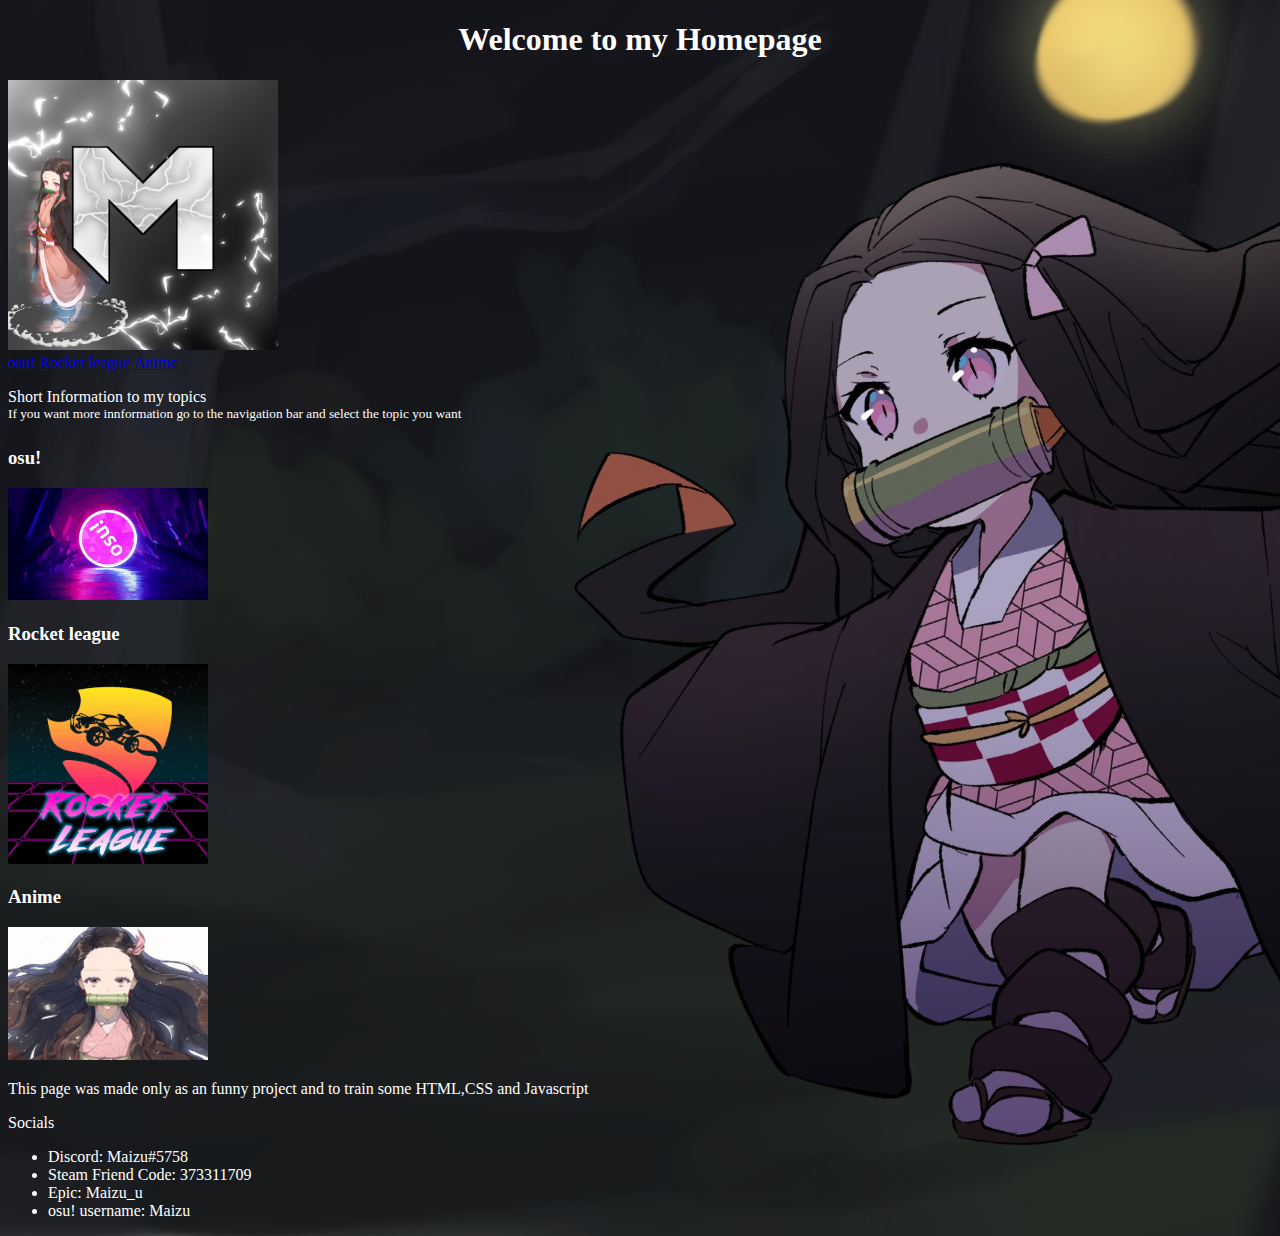
<file: index.html>
<!DOCTYPE html>
<html lang="de">
<head>
    <link rel="Stylesheet" href="Stylesheet.css">
    <meta charset="UTF-8">
    <title>Maizu's Website</title>
	<link rel="icon" href="/Maizu/nezuko-icon.png">
</head>
<body>
<!--Kopfbereich-->
    <header>
        <h1><b>Welcome to my Homepage</b></h1>
        <img src="maizu pb.webp" alt="maizu Profil picture" id="Pb">
    </header>
<!--Navigationsbereich-->        
    <nav>
        <a href="/Maizu/osu!"><span>osu!</span></a>
        <a href="/Maizu/Rocket-League"><span>Rocket league</span></a>
        <a href="/Maizu/Anime"><span>Anime</span></a>
    </nav>
<!--Hauptbereich-->
    <article>
        <p>Short Information to my topics <br>
        <sup>If you want more innformation go to the navigation bar and select the topic you want</sup></p>
    </article>
        <section>
            <h3>osu!</h3>
            <img src="osu-circle.gif" alt="osu-circle-GIF" class="TopicImg">
        </section>
        <section>
            <h3>Rocket league</h3>
            <img src="Rocket League.gif" alt="Rocket-League-GIF" class="TopicImg">
        </section>
        <section>
            <h3>Anime</h3>
            <img src="Nezuko-Blinking-GIF.gif" alt="Nezuko-Blinking-GIF" class="TopicImg">
        </section>
<!--Nebenbereich-->
    <aside>

    </aside>
<!--Fußbereich-->
    <footer>
        <p>This page was made only as an funny project and to train some HTML,CSS and Javascript</p>
        <p>Socials</p>
        <ul>
                <li>Discord: Maizu#5758</li>
                <li>Steam Friend Code: 373311709</li>
                <li>Epic: Maizu_u</li>
                <li>osu! username: Maizu</li>
        </ul>
    </footer>
</body>
</html>
</file>
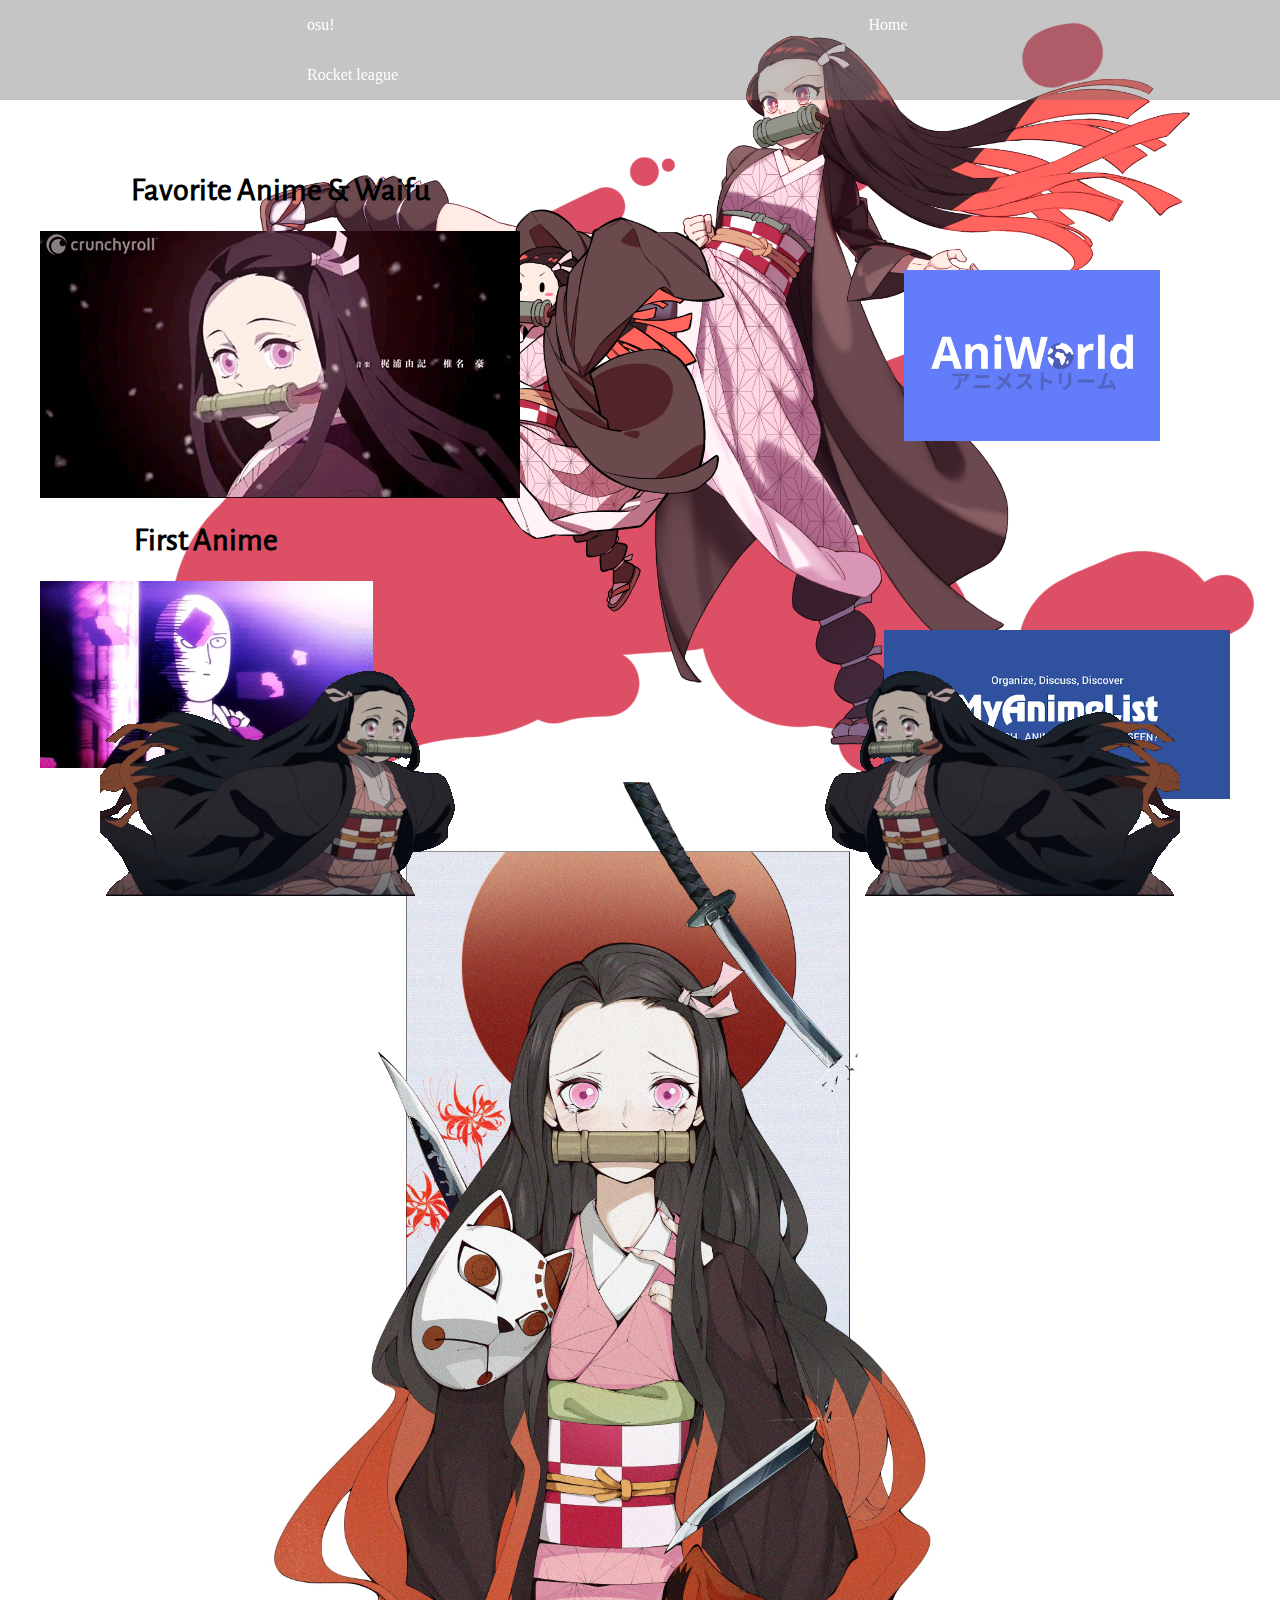
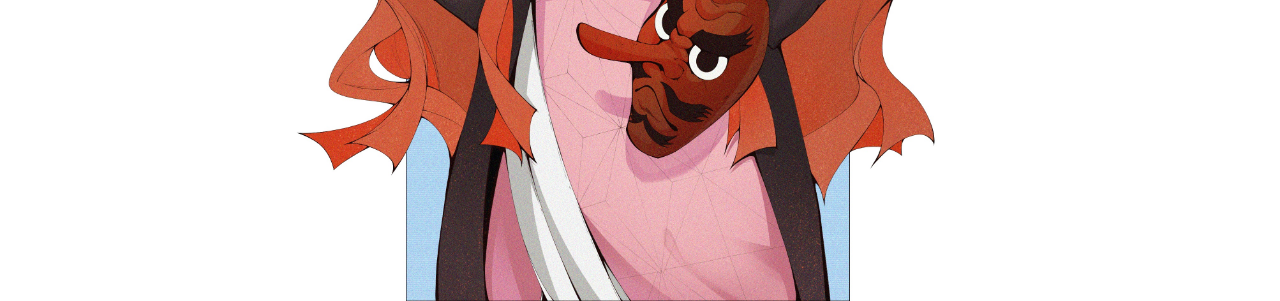
<file: Anime/Index.html>
<!DOCTYPE html>
<html lang="de">
<head>
    <link rel="Stylesheet" href="Stylesheet.css">
    <meta charset="UTF-8">
    <title>Maizu's Website</title>
</head>
<body>
    <!--Kopfbereich-->
    <nav>
        <div id="navbar">
            <ul>
                <li><a href="../osu!">osu!</a></li>
                <li><a href="../Index.html">Home</a></li>
                <li><a href="../Rocket-League">Rocket league</a></li>
            </ul>
        </div>
    </nav>
<!--Hauptbereich-->
    <img src="nezuko-top-img.jpg" alt="nezuko-top-img" id="nezuko-top-img">
    <div class="container">
        <img src="nezuko-bottom-img.jpg" alt="nezuko-bottom-img" id="nezuko-bottom-img">
    </div>
    <div id="nezuko">
        <h1>Favorite Anime & Waifu</h1>    
        <img src="nezuko-gif.webp" alt="nezuko-gif" id="nezuko-gif">    
    </div>
    <div id="OnePunchMan">
        <h1>First Anime</h1>
        <img src="OnePunchMan-gif.webp" alt="OnePunchMan-gif" id="OnePunchMan-gif">
    </div>
    <div id="Aniworld">
        <a href="https://aniworld.to/user/profil/maizu_u">
            <img src="Aniworld.jpg" alt="Aniworld" id="Aniworld-img">
        </a>
    </div>
    <div id="MyAnimeList">
        <a href="https://myanimelist.net/profile/Maizu_u">
            <img src="MyAnimeList.webp" alt="MyAnimeList" id="MyAnimeList-img">
        </a>
    </div>
    <div id="NezukoRunning-left">
            <img src="NezukoRunning.gif" alt="NezukoRunning" class="NezukoRunning">
    </div>
    <div id="NezukoRunning-right">
        <img src="NezukoRunning.gif" alt="NezukoRunning" class="NezukoRunning">
</div>
</body>
</file>
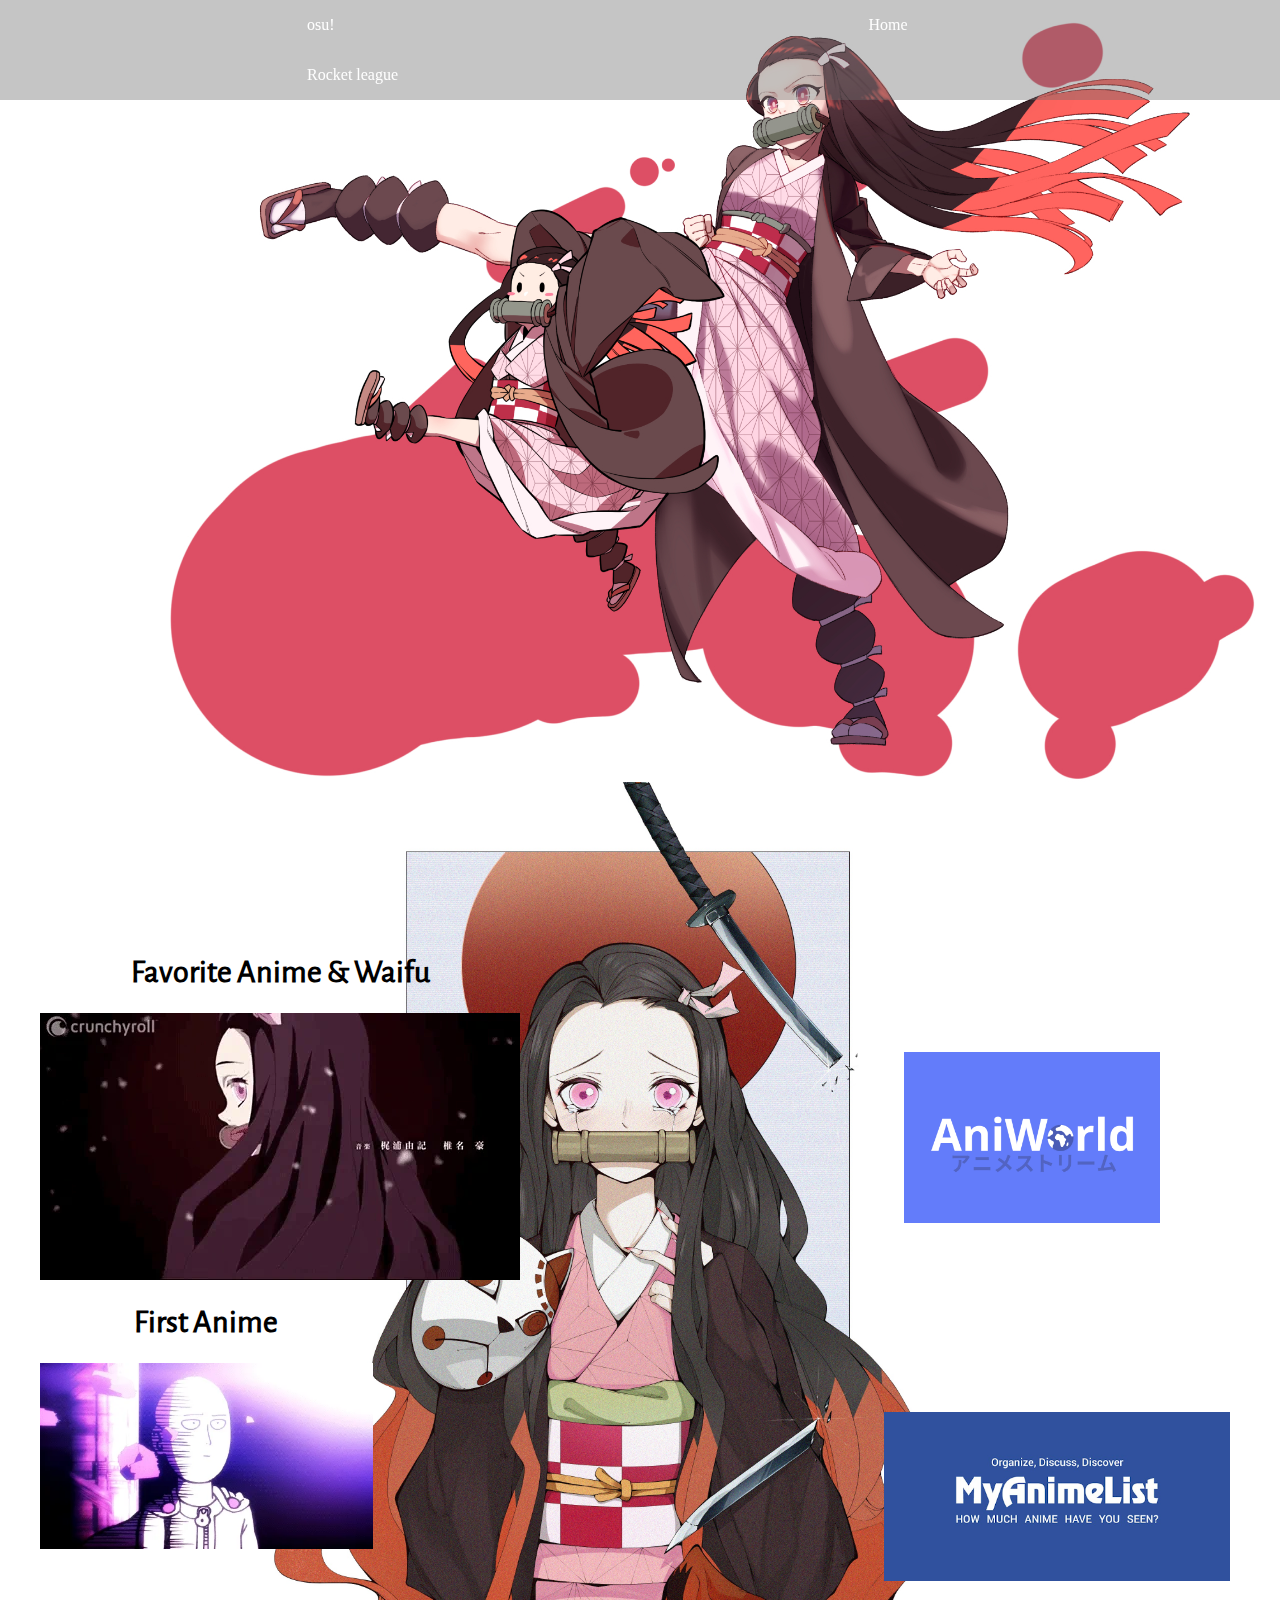
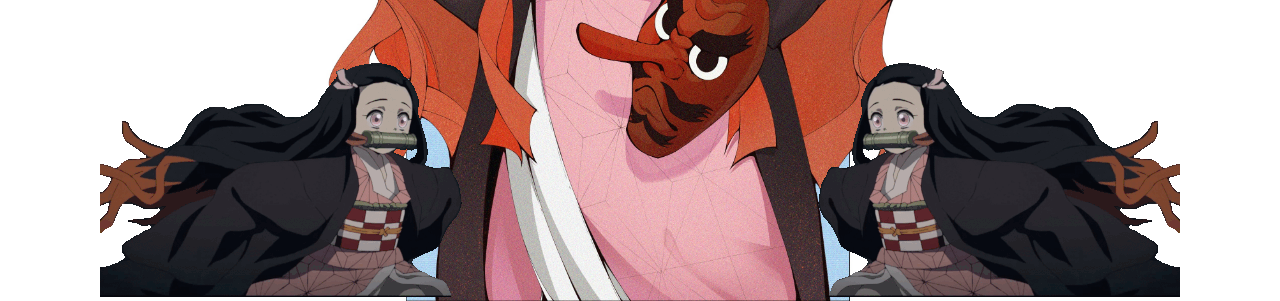
<file: Anime/index.html>
<!DOCTYPE html>
<html lang="de">
<head>
    <link rel="Stylesheet" href="Stylesheet.css">
    <meta charset="UTF-8">
    <meta name="viewport" content="width=device-width,initial-scale=1,maximum-scale=1,user-scalable=no">
    <title>Maizu's Website</title>
</head>
<body>
    <!--Kopfbereich-->
    <nav>
        <div id="navbar">
            <ul>
                <li><a href="../osu!">osu!</a></li>
                <li><a href="/Maizu">Home</a></li>
                <li><a href="../Rocket-League">Rocket league</a></li>
            </ul>
        </div>
    </nav>
<!--Hauptbereich-->
    <img src="nezuko-top-img.jpg" alt="nezuko-top-img" id="nezuko-top-img">
    <div class="container">
        <img src="nezuko-bottom-img.jpg" alt="nezuko-bottom-img" id="nezuko-bottom-img">
        <div id="nezuko">
            <h1>Favorite Anime & Waifu</h1>    
            <img  src="nezuko-gif.webp" alt="nezuko-gif" id="nezuko-gif">    
        </div>
        <div id="OnePunchMan">
            <h1>First Anime</h1>
            <img src="OnePunchMan-gif.webp" alt="OnePunchMan-gif" id="OnePunchMan-gif">
        </div>
        <div id="Aniworld">
            <a href="https://aniworld.to/user/profil/maizu_u">
                <img src="Aniworld.jpg" alt="Aniworld" id="Aniworld-img">
            </a>
        </div>
        <div id="MyAnimeList">
            <a href="https://myanimelist.net/profile/Maizu_u">
                <img src="MyAnimeList.webp" alt="MyAnimeList" id="MyAnimeList-img">
            </a>
        </div>
        <div id="NezukoRunning-left">
                <img src="NezukoRunning.gif" alt="NezukoRunning">
        </div>
        <div id="NezukoRunning-right">
            <img src="NezukoRunning.gif" alt="NezukoRunning">
        </div>
    </div>
</body>
</file>
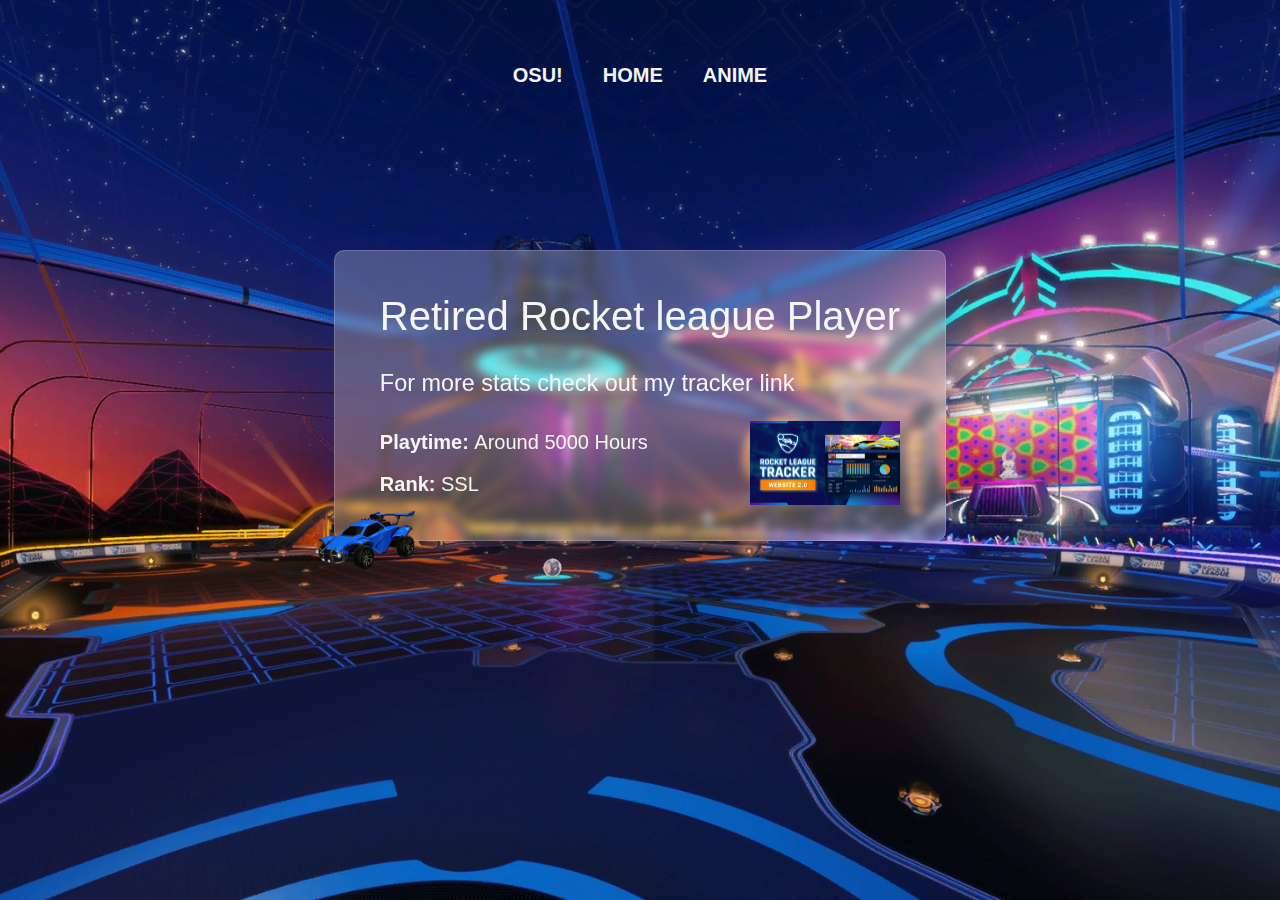
<file: Rocket-League/index.html>
<!DOCTYPE html>
<html lang="de">
  <head>
    <link rel="Stylesheet" href="Stylesheet.css" />
    <meta charset="UTF-8" />
    <title>Maizu's Website</title>
  </head>
  <body>
    <!--Kopfbereich-->
    <nav>
      <div id="navbar">
        <ul>
          <li><a href="../osu!">osu!</a></li>
          <li><a href="/Maizu">Home</a></li>
          <li><a href="../Anime">Anime</a></li>
        </ul>
      </div>
    </nav>

    <div class="container">
      <div class="center">
        <h1>Retired Rocket league Player</h1>
        <h3>For more stats check out my tracker link</h3>
        <div class="stats">
          <ul>
            <li>Playtime: <span>Around 5000 Hours</span></li>
            <li>Rank: <span>SSL</span></li>
          </ul>

          <div>
            <a
              href="https://rocketleague.tracker.network/rocket-league/profile/steam/76561198333577437/overview"
            >
              <img
                src="rl-tracker-img.webp"
                alt="rl-tracker-img"
                id="rl-tracker-img"
              />
            </a>
          </div>
        </div>
      </div>
      <div class="img"><img src="car.png" alt="" /></div>
    </div>
  </body>
</html>
</file>
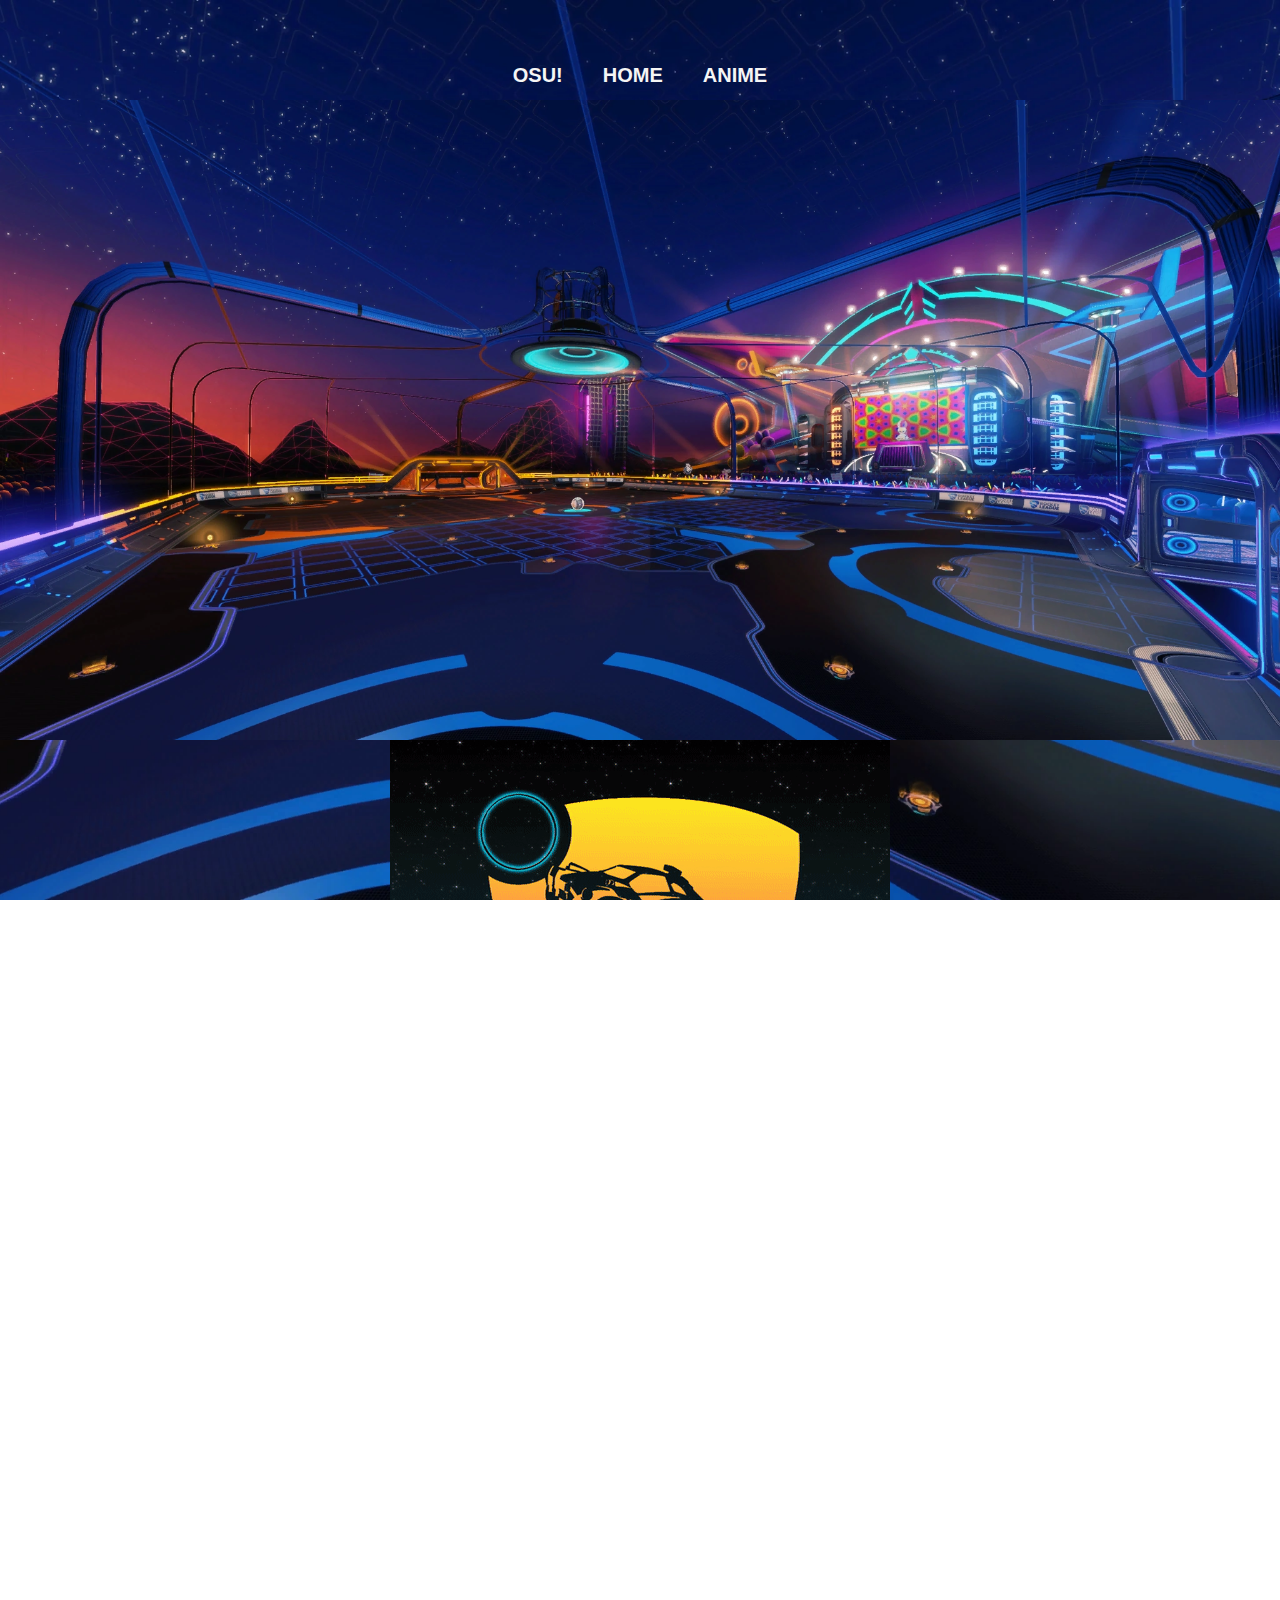
<file: Rocket-League/Index.html>
<!DOCTYPE html>
<html lang="de">
<head>
    <link rel="Stylesheet" href="Stylesheet.css">
    <meta charset="UTF-8">
    <title>Maizu's Website</title>
</head>
<body>
<!--Kopfbereich-->
    <nav>
        <div id="navbar">
            <ul>
                <li><a href="../osu!">osu!</a></li>
                <li><a href="../Index.html">Home</a></li>
                <li><a href="/Anime">Anime</a></li>
            </ul>
        </div>
    </nav>
<!--Hauptbereich-->
    <img src="Neon-Fields-arena.webp" alt="Neon-Fields-arena" id="Neon-Fields-arena">
    <img src="../Rocket League.gif" alt="Rocket League-gif" id="Rocket-League-gif">
    <img src="rocket-league-octane.png" alt="rocket-league-octane-png" id="rocket-league-octane-right">
    <img src="rocket-league-octane.png" alt="rocket-league-octane-png" id="rocket-league-octane-left"> 
        <div class="container">
            <img src="TextBg.jpg" alt="TextBg" id="TextBg">
            <span class="center"><h1>Retiered Rocket league Player</h1>
            <h3>for more stats check out my tracker link</h3>
            <ul>
                <li>Playtime</li>
                <li>Around 5000 Hours</li>
                <li>Rank</li>
                <li>SSL</li>
                <li></li>
                <li>Playtime</li>
            </ul>
            </span>
        </div>
        <div>
            <a href="https://rocketleague.tracker.network/rocket-league/profile/steam/76561198333577437/overview">
                <img src="rl-tracker-img.webp" alt="rl-tracker-img" id="rl-tracker-img">
            </a>
        </div>
</body>
</file>
<file: Stylesheet.css>
/*Header Bereich*/
@font-face {
    font-family: AlegreyaSans-Regular;
    src: url(AlegreyaSans-Regular.ttf);
  }


* {
    font-family: RichEatin;
}

h1 {
    text-align: center;
}

#Pb {
    width: 270px;
    height: auto;
}

.TopicImg {
    width: 200px;
    height: auto;
}

body
{
    background-image: url("BackroundImg.jpg");
    background-repeat: no-repeat;
    background-size: cover;
    color: white;
    margin: 10;
}

a:visited {
    color: white;
  }
</file>
<file: Anime/Stylesheet.css>
/* Font type */
@font-face {
    font-family: AlegreyaSans-Regular;
    src: url(AlegreyaSans-Regular.ttf);
  }

* {
    font-family: RichEatin;
}

/* Media Queries: Tablet Landscape */
@media screen and (max-width: 1060px) {
    #primary { width:67%; }
    #secondary { width:30%; margin-left:3%;}  
}

/* Media Queries: Tabled Portrait */
@media screen and (max-width: 768px) {
    #primary { width:100%; }
    #secondary { width:100%; margin:0; border:none; }
}

img{ 
    max-width: 100%; 
    height: auto;
    object-fit: contain;
    width: auto\9;
}

#nezuko-gif {
    max-width: 100%; 
    height: auto;
    object-fit: contain;
    width: auto\9;
}

/* Navbar  */
#navbar ul {
  list-style-type: none;
  position: fixed;
  width: 100%;
  margin: 0;
  padding: 1;
  overflow: hidden;
  font-family: AlegreyaSans-Regular;
  background-color: rgba(109, 109, 109, 0.4);
  transition: top 0.3s;
  z-index: 1;
}

#navbar ul li a {
  float: left;
  color: white;
  padding: 16px 267px;
  text-decoration: none;
}

/* Change the link color to #111 (black) on hover */
#navbar ul li a:hover {
  background-color: rgba(252, 0, 0, 0.5);
}

body {
    background-color: rgb(0, 0, 0);
    margin: 0;
}
/* Imges */
#nezuko-top-img {
    position: relative;
    width: 100%;
    height: auto;
    vertical-align: top;
}

#nezuko-bottom-img {
    position: relative;
    min-width: 100%;
    height: 100%;
    vertical-align: top;
}

#nezuko {
    position: absolute;
    top: 150px;
    left: 40px;
}

#OnePunchMan {
    position: absolute;
    width: 26%;
    top: 500px;
    left: 40px;
}

#Aniworld-img {
    position: absolute;
    width: 20%;
    height: auto;
    top: 270px;
    right: 120px;
}

#MyAnimeList-img {
    position: absolute;
    width: 27%;
    height: auto;
    top: 630px;
    right: 50px;
}

#NezukoRunning-left {
    position: absolute;
    width: auto;
    height: auto;
    bottom: 0px;
    left: 100px;
    transform: scaleX(-1);
}

#NezukoRunning-right {
    position: absolute;
    width: auto;
    height: auto;
    bottom: 0px;
    right: 100px;
}


h1 {
    font-family: AlegreyaSans-Regular;
    text-align: center;
    font-size: 2rem;
}

.container {
    position: relative;
}
</file>
<file: Rocket-League/Stylesheet.css>
/* Font type */
@font-face {
  font-family: AlegreyaSans-Regular;
  src: url(AlegreyaSans-Regular.ttf);
}
*,
*::before,
*::after {
  box-sizing: border-box;
}

* {
  margin: 0;
}
html,
body {
  height: 100%;
  overflow-x: hidden;
  font-size: 62.5%;
}

body {
  line-height: 1.5;
  -webkit-font-smoothing: antialiased;
  font-family: sans-serif;
}

img,
picture,
video,
canvas,
svg {
  display: block;
  max-width: 100%;
}

input,
button,
textarea,
select {
  font: inherit;
}

p,
h1,
h2,
h3,
h4,
h5,
h6 {
  overflow-wrap: break-word;
}

#root,
#__next {
  isolation: isolate;
}

body {
  min-height: 100vh;
  /* border: 1px solid red; */
  /* height: 100%; */
  background-image: url(Neon-Fields-arena.webp);
  background-position: center;
  background-repeat: no-repeat;
  background-size: cover;
  color: #f5f5f5;
  display: flex;
  flex-direction: column;
  align-items: center;
  /* justify-content: center; */
}

#navbar {
  display: flex;
  justify-content: center;
  align-items: center;
  margin-top: 50px;
}

#navbar > ul {
  display: flex;
  /* border: 1px solid red; */
  font-size: 2rem;
  padding: 10px 20px;
}

#navbar ul li {
  list-style: none;
  text-decoration: none;
  margin: 0px 20px;
}

#navbar ul li a {
  text-decoration: none;
  text-transform: uppercase;
  font-family: sans-serif;
  font-weight: 700;
  position: relative;
  color: #f5f5f5;
}

#navbar ul li a::before {
  content: "";
  width: 0%;
  height: 2px;
  background-color: #f5f5f5;
  position: absolute;
  bottom: -5px;
  transition: all 0.35s ease;
}

#navbar ul li a:hover::before {
  width: 100%;
}

.container {
  justify-self: center;
  border: 1px solid red;
  max-width: 700px;
  min-width: 300px;
  background: rgba(255, 255, 255, 0.25);
  box-shadow: 0 8px 32px 0 rgba(31, 38, 135, 0.37);
  backdrop-filter: blur(4px);
  -webkit-backdrop-filter: blur(4px);
  border-radius: 10px;
  border: 1px solid rgba(255, 255, 255, 0.18);
  padding: 35px 45px;
  margin-top: 150px;
}

.container .center {
  font-size: 2rem;
}

.container .center h1,
.container .center h3 {
  font-weight: 200;
  /* text-align: center; */
  margin-bottom: 20px;
}

.container .center .stats {
  display: flex;
  justify-content: space-between;
  margin-top: 10px;
}
.container .center .stats ul {
  list-style: none;
  display: flex;
  flex-direction: column;

  align-items: baseline;
  justify-content: space-around;
  margin: 0;
  padding: 0;
}

.container .center .stats ul li {
  font-weight: 700;
}

.container .center .stats ul li span {
  font-weight: 100;
}

.container .center .stats a img {
  width: 150px;
  height: auto;
  /* height: 100px; */
}

.container .img {
  position: absolute;
  width: 100px;
  height: auto;
  /* border: 1px solid red; */
  left: -20px;
  bottom: -30px;
}
</file>
